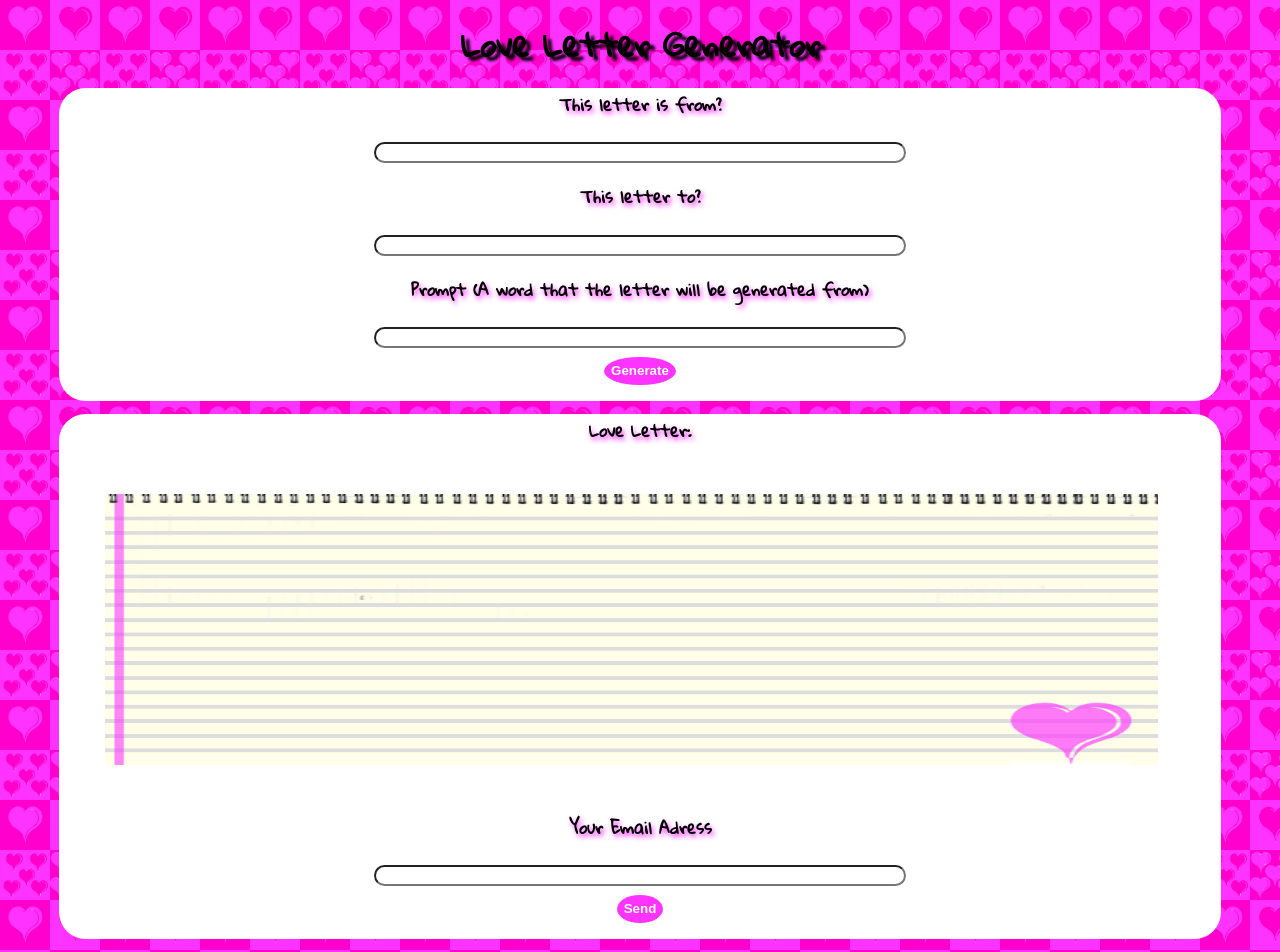
<file: loveLetterGenerator_v4/index.html>
<!DOCTYPE html>
<html lang="en">
<head>
    <meta charset="UTF-8">
    <meta http-equiv="X-UA-Compatible">
    <script defer="true" src="appv4.js" type="module"></script>
    <meta name="viewport" content="width=device-width, initial-scale=1.0">
    <title>Love Letter Generator</title>
<link rel="stylesheet" href="style.css">
<link rel="preconnect" href="https://fonts.googleapis.com">
<link rel="preconnect" href="https://fonts.gstatic.com" crossorigin>
<link href="https://fonts.googleapis.com/css2?family=Gloria+Hallelujah&display=swap" rel="stylesheet">

<link rel="preconnect" href="https://fonts.googleapis.com">
<link rel="preconnect" href="https://fonts.gstatic.com" crossorigin>
<link href="https://fonts.googleapis.com/css2?family=Gloria+Hallelujah&family=Marck+Script&display=swap" rel="stylesheet">

</head>
<body>
<h1>Love Letter Generator</h1>

    <form>
        <div>
            <h2>This letter is from?<h2>
            <input type="text" name="from" id="from_Id" class="input_Field_1">
            <h2>This letter to?</h2>
            <input type= "text" name="to" id="to_Id" class="input_Field_1">
            <h2>Prompt (A word that the letter will be generated from)</h2>
            <input type="text" name="prompt" id ="prompt_Id" class="input_Field_1">
            <!-- <br> -->
            <br>
            <button type="button" name="generator" id="generator_Id" class="button">Generate</button>
        </div>
    </form>

    <form>
        <div>
            <H2>
              Love Letter:  
            </H2>
        </div>
        <div>
            <div contenteditable="true" value="" name="love_Letter" id="love_Letter_Id" class="input_Field_2" placeholder="Lorem ipsum dolor sit amet, consectetur adipiscing elit, sed do eiusmod tempor incididunt ut labore et dolore magna aliqua. Ut enim ad minim veniam, quis nostrud exercitation ullamco laboris nisi ut aliquip ex ea commodo consequat. Duis aute irure dolor in reprehenderit in voluptate velit esse cillum dolore eu fugiat nulla pariatur. Excepteur sint occaecat cupidatat non proident, sunt in culpa qui officia deserunt mollit anim id est laborum."></div>
            <!-- <br> -->
            <H2>Your Email Adress</H2>
            <input type="email" name="email_Address" id= "email_Address_Id" class="input_Field_1">
            <br>
            <button type="button" name="email_Button" id="email_Button_Id" class="button">Send</button>
        </div>
    </form>
    
</body>
</html>
</file>
<file: loveLetterGenerator_v4/style.css>
body{
    background-image: url(Images/Love_Tile.png);
    background-color: #ff00cd;
    background-size: 100px 100px;
    font-family: 'Gloria Hallelujah', cursive;
}

form{
    margin:1% 4%;
    /* margin: -11pt 97pt; */
    background-color: white;
    text-align:center;
    border-radius: 20pt;
} 

.input_Field_1{
    width: 45%;
    border-radius: 20px;
}

.input_Field_2{
    
    background-image:url(Images/Note\ Paper.jpg);
    background-size: 100% 100%;
    width: 90%;
    margin:4%;
    height: 265px;
    padding: 3px;
    border-style: none;
    border-radius: 1pt;
    background-position: top;

    resize: none;
    overflow: auto;
    word-wrap: break-word;
    font-family: 'Marck Script', cursive;
}   

.button{
    background-color: #fe33ff;
    border-style: none;
    border-radius : 50%;
    margin-bottom: 12pt;
    cursor:pointer;
    font-weight: bold;
    color: white;
    padding: 5pt 5pt;
}

H1{
    margin: 1%;
    font-size:191%;
    text-align: center;
    text-shadow: 5px 4px 3px #000000;
    -webkit-text-stroke-width: 0.002pt;
    -webkit-text-stroke-color: white;
    
    
}

H2{
    font-size: 12pt;
    -webkit-text-stroke-width: 0px;
    text-shadow: 2px 3px 5px #fe33ff;
}
</file>
